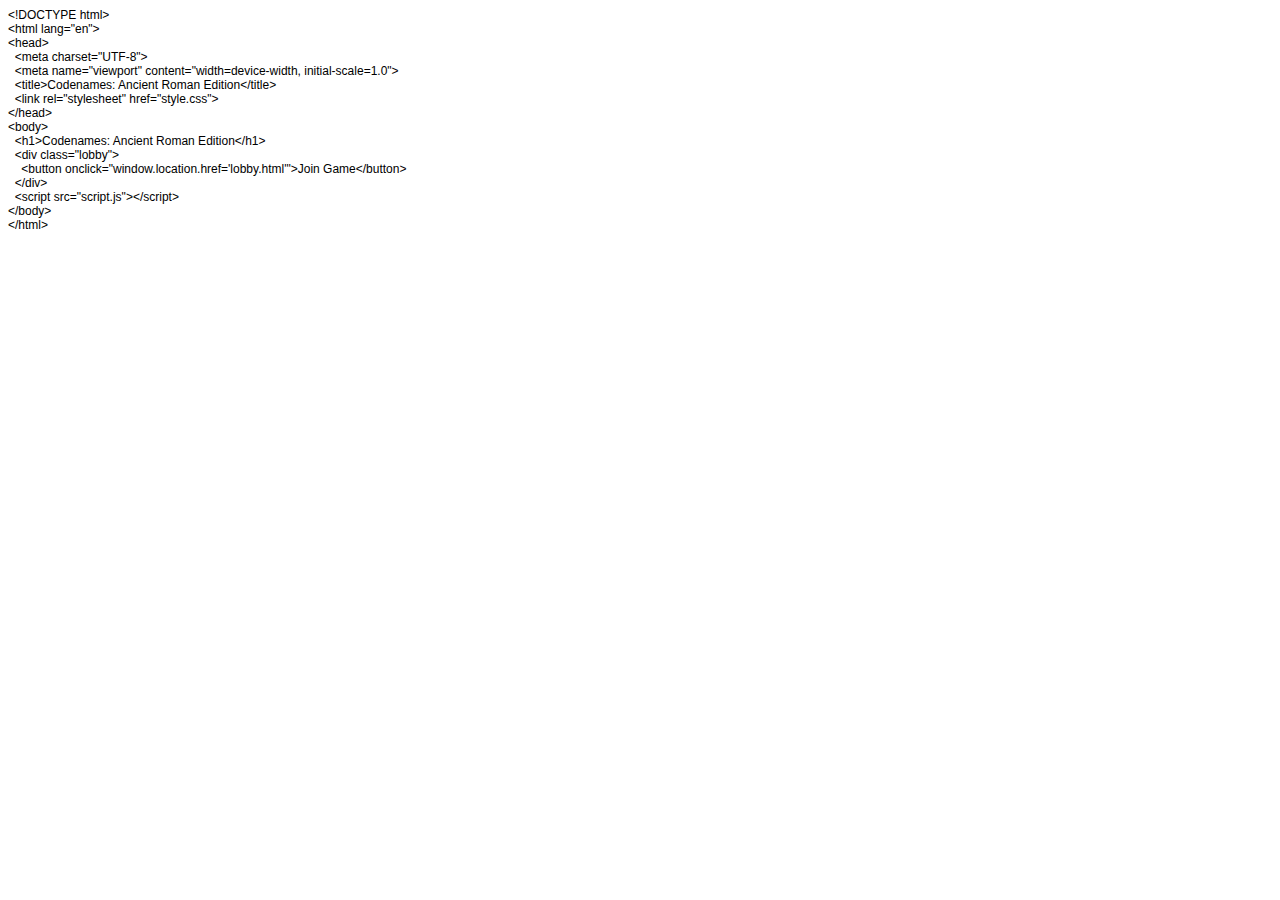
<file: index.html>
<!DOCTYPE html PUBLIC "-//W3C//DTD HTML 4.01//EN" "http://www.w3.org/TR/html4/strict.dtd">
<html>
<head>
  <meta http-equiv="Content-Type" content="text/html; charset=utf-8">
  <meta http-equiv="Content-Style-Type" content="text/css">
  <title></title>
  <meta name="Generator" content="Cocoa HTML Writer">
  <meta name="CocoaVersion" content="2575.3">
  <style type="text/css">
    p.p1 {margin: 0.0px 0.0px 0.0px 0.0px; font: 12.0px Helvetica}
  </style>
</head>
<body>
<p class="p1">&lt;!DOCTYPE html&gt;</p>
<p class="p1">&lt;html lang="en"&gt;</p>
<p class="p1">&lt;head&gt;</p>
<p class="p1"><span class="Apple-converted-space">  </span>&lt;meta charset="UTF-8"&gt;</p>
<p class="p1"><span class="Apple-converted-space">  </span>&lt;meta name="viewport" content="width=device-width, initial-scale=1.0"&gt;</p>
<p class="p1"><span class="Apple-converted-space">  </span>&lt;title&gt;Codenames: Ancient Roman Edition&lt;/title&gt;</p>
<p class="p1"><span class="Apple-converted-space">  </span>&lt;link rel="stylesheet" href="style.css"&gt;</p>
<p class="p1">&lt;/head&gt;</p>
<p class="p1">&lt;body&gt;</p>
<p class="p1"><span class="Apple-converted-space">  </span>&lt;h1&gt;Codenames: Ancient Roman Edition&lt;/h1&gt;</p>
<p class="p1"><span class="Apple-converted-space">  </span>&lt;div class="lobby"&gt;</p>
<p class="p1"><span class="Apple-converted-space">    </span>&lt;button onclick="window.location.href='lobby.html'"&gt;Join Game&lt;/button&gt;</p>
<p class="p1"><span class="Apple-converted-space">  </span>&lt;/div&gt;</p>
<p class="p1"><span class="Apple-converted-space">  </span>&lt;script src="script.js"&gt;&lt;/script&gt;</p>
<p class="p1">&lt;/body&gt;</p>
<p class="p1">&lt;/html&gt;</p>
</body>
</html>
</file>
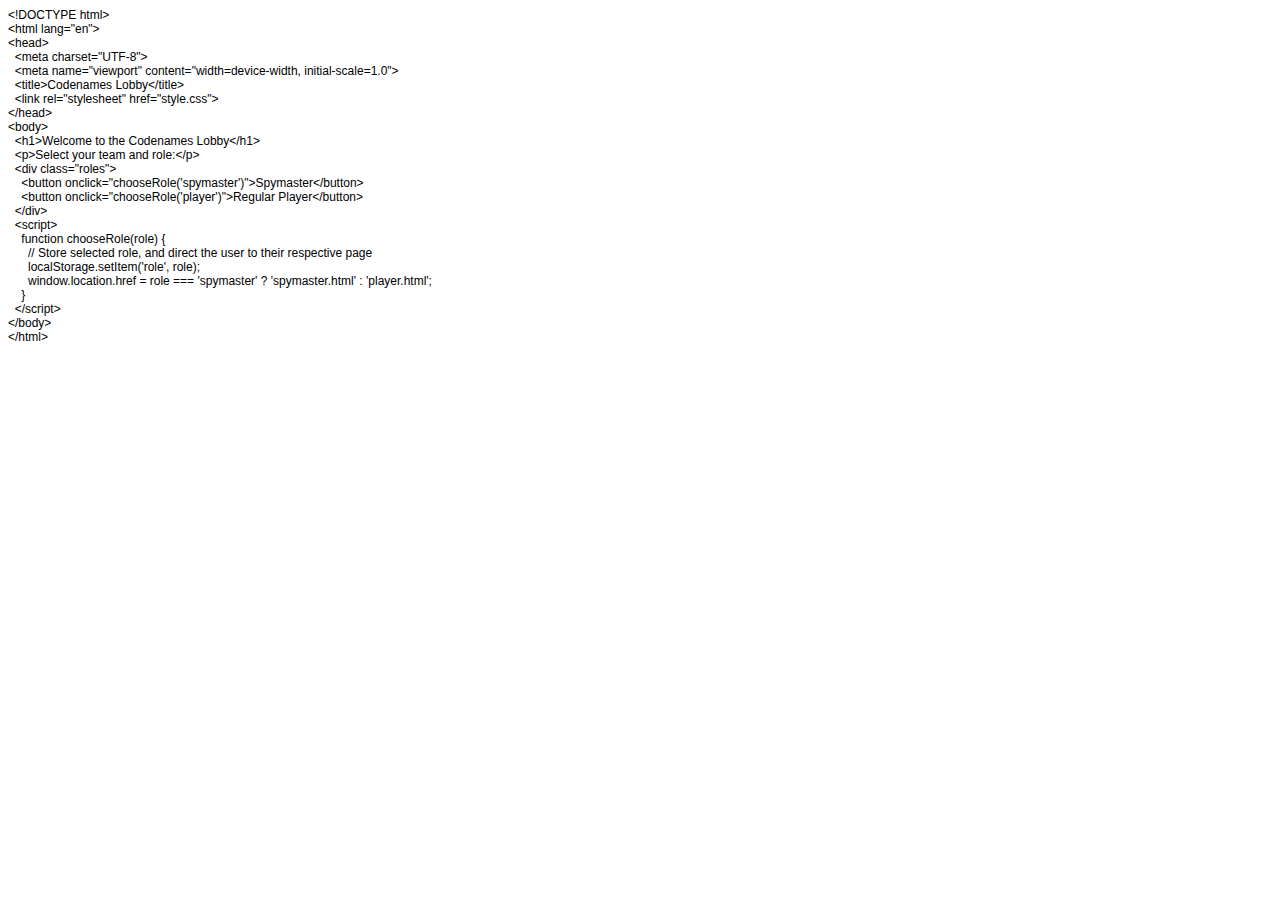
<file: lobby.html>
<!DOCTYPE html PUBLIC "-//W3C//DTD HTML 4.01//EN" "http://www.w3.org/TR/html4/strict.dtd">
<html>
<head>
  <meta http-equiv="Content-Type" content="text/html; charset=utf-8">
  <meta http-equiv="Content-Style-Type" content="text/css">
  <title></title>
  <meta name="Generator" content="Cocoa HTML Writer">
  <meta name="CocoaVersion" content="2575.3">
  <style type="text/css">
    p.p1 {margin: 0.0px 0.0px 0.0px 0.0px; font: 12.0px Helvetica}
  </style>
</head>
<body>
<p class="p1">&lt;!DOCTYPE html&gt;</p>
<p class="p1">&lt;html lang="en"&gt;</p>
<p class="p1">&lt;head&gt;</p>
<p class="p1"><span class="Apple-converted-space">  </span>&lt;meta charset="UTF-8"&gt;</p>
<p class="p1"><span class="Apple-converted-space">  </span>&lt;meta name="viewport" content="width=device-width, initial-scale=1.0"&gt;</p>
<p class="p1"><span class="Apple-converted-space">  </span>&lt;title&gt;Codenames Lobby&lt;/title&gt;</p>
<p class="p1"><span class="Apple-converted-space">  </span>&lt;link rel="stylesheet" href="style.css"&gt;</p>
<p class="p1">&lt;/head&gt;</p>
<p class="p1">&lt;body&gt;</p>
<p class="p1"><span class="Apple-converted-space">  </span>&lt;h1&gt;Welcome to the Codenames Lobby&lt;/h1&gt;</p>
<p class="p1"><span class="Apple-converted-space">  </span>&lt;p&gt;Select your team and role:&lt;/p&gt;</p>
<p class="p1"><span class="Apple-converted-space">  </span>&lt;div class="roles"&gt;</p>
<p class="p1"><span class="Apple-converted-space">    </span>&lt;button onclick="chooseRole('spymaster')"&gt;Spymaster&lt;/button&gt;</p>
<p class="p1"><span class="Apple-converted-space">    </span>&lt;button onclick="chooseRole('player')"&gt;Regular Player&lt;/button&gt;</p>
<p class="p1"><span class="Apple-converted-space">  </span>&lt;/div&gt;</p>
<p class="p1"><span class="Apple-converted-space">  </span>&lt;script&gt;</p>
<p class="p1"><span class="Apple-converted-space">    </span>function chooseRole(role) {</p>
<p class="p1"><span class="Apple-converted-space">      </span>// Store selected role, and direct the user to their respective page</p>
<p class="p1"><span class="Apple-converted-space">      </span>localStorage.setItem('role', role);</p>
<p class="p1"><span class="Apple-converted-space">      </span>window.location.href = role === 'spymaster' ? 'spymaster.html' : 'player.html';</p>
<p class="p1"><span class="Apple-converted-space">    </span>}</p>
<p class="p1"><span class="Apple-converted-space">  </span>&lt;/script&gt;</p>
<p class="p1">&lt;/body&gt;</p>
<p class="p1">&lt;/html&gt;</p>
</body>
</html>
</file>
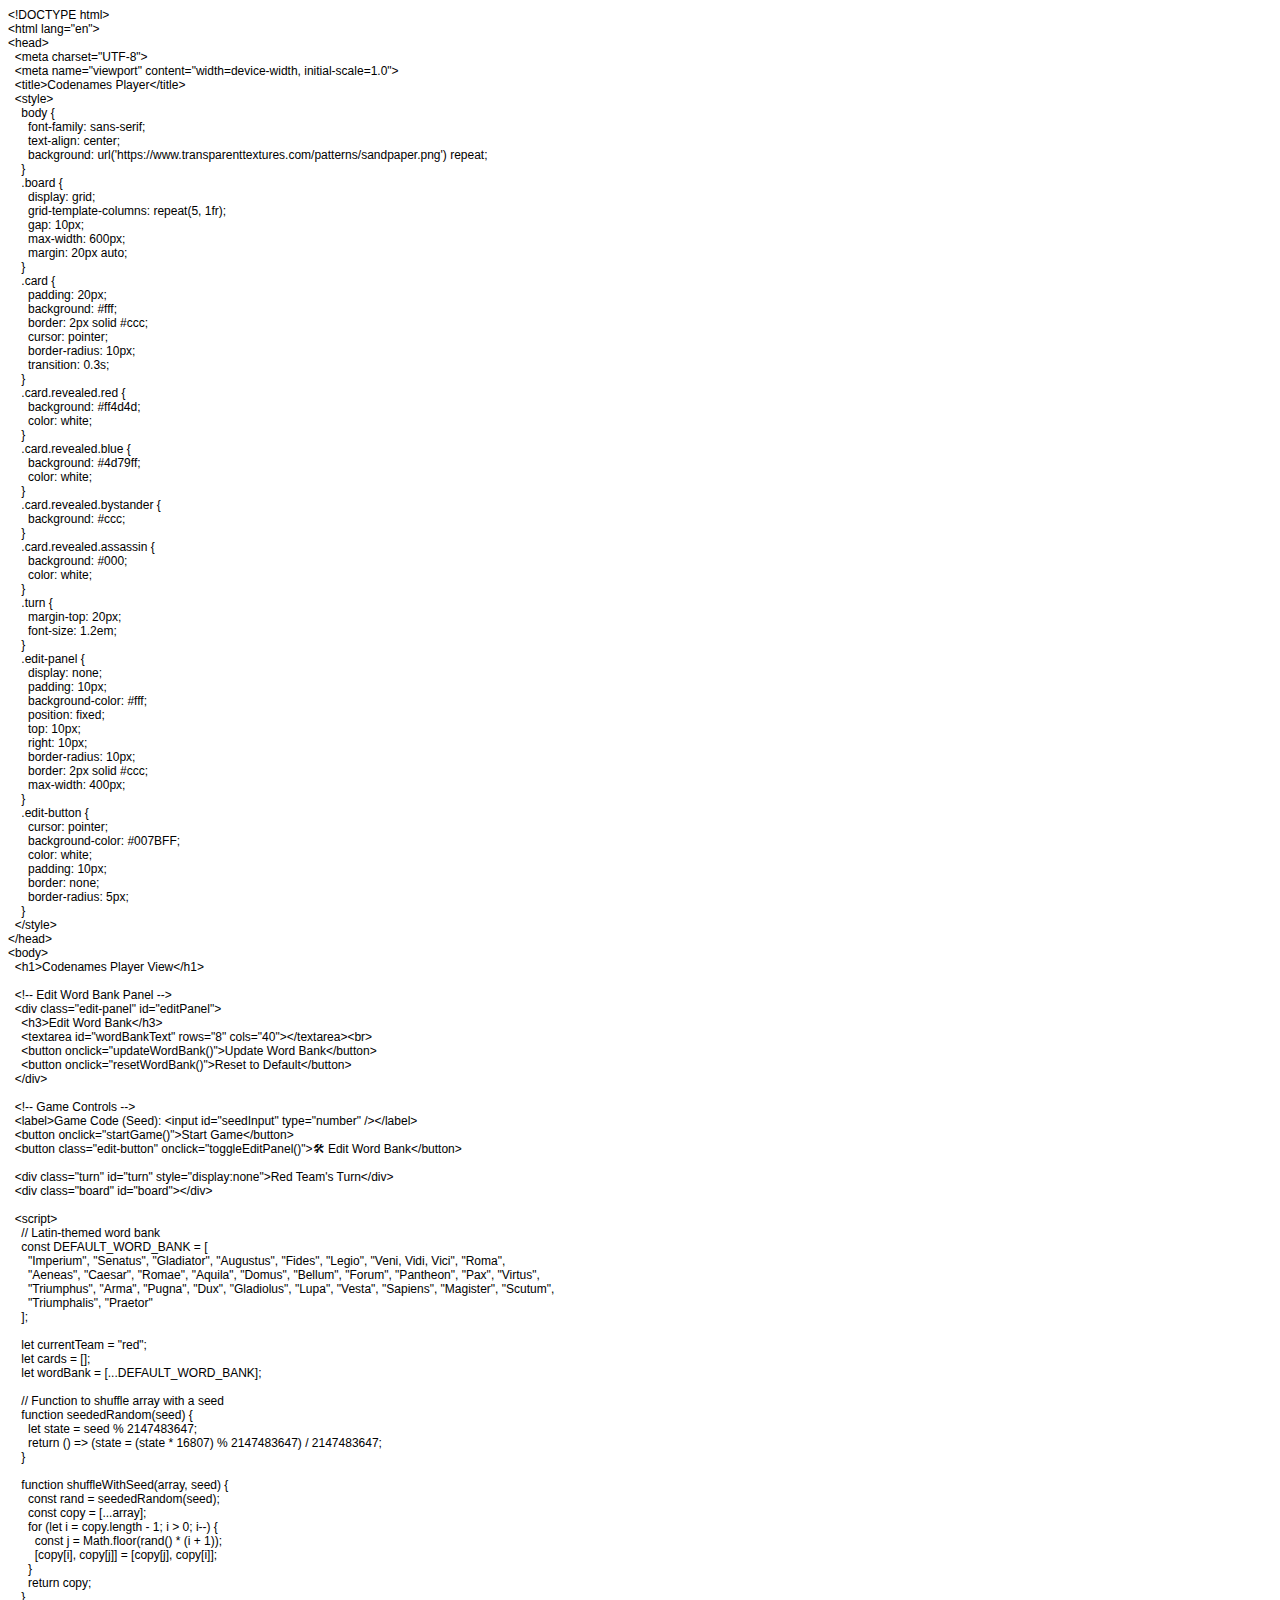
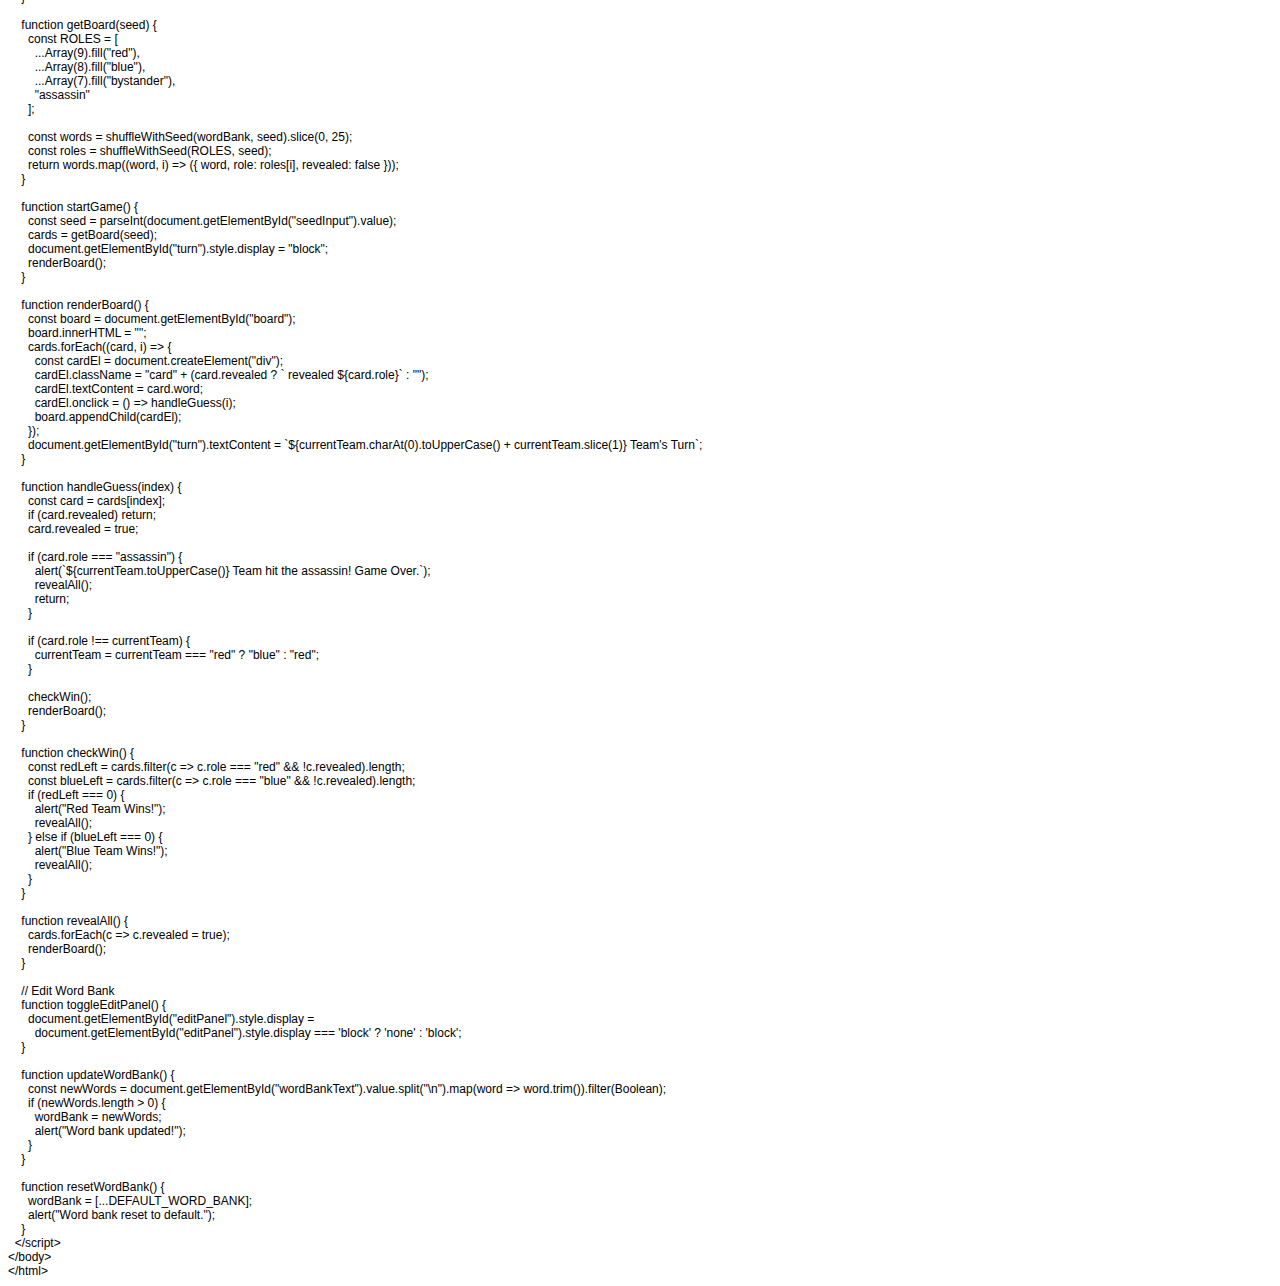
<file: player.html>
<!DOCTYPE html PUBLIC "-//W3C//DTD HTML 4.01//EN" "http://www.w3.org/TR/html4/strict.dtd">
<html>
<head>
  <meta http-equiv="Content-Type" content="text/html; charset=utf-8">
  <meta http-equiv="Content-Style-Type" content="text/css">
  <title></title>
  <meta name="Generator" content="Cocoa HTML Writer">
  <meta name="CocoaVersion" content="2575.3">
  <style type="text/css">
    p.p1 {margin: 0.0px 0.0px 0.0px 0.0px; font: 12.0px Helvetica}
    p.p2 {margin: 0.0px 0.0px 0.0px 0.0px; font: 12.0px Helvetica; min-height: 14.0px}
  </style>
</head>
<body>
<p class="p1">&lt;!DOCTYPE html&gt;</p>
<p class="p1">&lt;html lang="en"&gt;</p>
<p class="p1">&lt;head&gt;</p>
<p class="p1"><span class="Apple-converted-space">  </span>&lt;meta charset="UTF-8"&gt;</p>
<p class="p1"><span class="Apple-converted-space">  </span>&lt;meta name="viewport" content="width=device-width, initial-scale=1.0"&gt;</p>
<p class="p1"><span class="Apple-converted-space">  </span>&lt;title&gt;Codenames Player&lt;/title&gt;</p>
<p class="p1"><span class="Apple-converted-space">  </span>&lt;style&gt;</p>
<p class="p1"><span class="Apple-converted-space">    </span>body {</p>
<p class="p1"><span class="Apple-converted-space">      </span>font-family: sans-serif;</p>
<p class="p1"><span class="Apple-converted-space">      </span>text-align: center;</p>
<p class="p1"><span class="Apple-converted-space">      </span>background: url('https://www.transparenttextures.com/patterns/sandpaper.png') repeat;</p>
<p class="p1"><span class="Apple-converted-space">    </span>}</p>
<p class="p1"><span class="Apple-converted-space">    </span>.board {</p>
<p class="p1"><span class="Apple-converted-space">      </span>display: grid;</p>
<p class="p1"><span class="Apple-converted-space">      </span>grid-template-columns: repeat(5, 1fr);</p>
<p class="p1"><span class="Apple-converted-space">      </span>gap: 10px;</p>
<p class="p1"><span class="Apple-converted-space">      </span>max-width: 600px;</p>
<p class="p1"><span class="Apple-converted-space">      </span>margin: 20px auto;</p>
<p class="p1"><span class="Apple-converted-space">    </span>}</p>
<p class="p1"><span class="Apple-converted-space">    </span>.card {</p>
<p class="p1"><span class="Apple-converted-space">      </span>padding: 20px;</p>
<p class="p1"><span class="Apple-converted-space">      </span>background: #fff;</p>
<p class="p1"><span class="Apple-converted-space">      </span>border: 2px solid #ccc;</p>
<p class="p1"><span class="Apple-converted-space">      </span>cursor: pointer;</p>
<p class="p1"><span class="Apple-converted-space">      </span>border-radius: 10px;</p>
<p class="p1"><span class="Apple-converted-space">      </span>transition: 0.3s;</p>
<p class="p1"><span class="Apple-converted-space">    </span>}</p>
<p class="p1"><span class="Apple-converted-space">    </span>.card.revealed.red {</p>
<p class="p1"><span class="Apple-converted-space">      </span>background: #ff4d4d;</p>
<p class="p1"><span class="Apple-converted-space">      </span>color: white;</p>
<p class="p1"><span class="Apple-converted-space">    </span>}</p>
<p class="p1"><span class="Apple-converted-space">    </span>.card.revealed.blue {</p>
<p class="p1"><span class="Apple-converted-space">      </span>background: #4d79ff;</p>
<p class="p1"><span class="Apple-converted-space">      </span>color: white;</p>
<p class="p1"><span class="Apple-converted-space">    </span>}</p>
<p class="p1"><span class="Apple-converted-space">    </span>.card.revealed.bystander {</p>
<p class="p1"><span class="Apple-converted-space">      </span>background: #ccc;</p>
<p class="p1"><span class="Apple-converted-space">    </span>}</p>
<p class="p1"><span class="Apple-converted-space">    </span>.card.revealed.assassin {</p>
<p class="p1"><span class="Apple-converted-space">      </span>background: #000;</p>
<p class="p1"><span class="Apple-converted-space">      </span>color: white;</p>
<p class="p1"><span class="Apple-converted-space">    </span>}</p>
<p class="p1"><span class="Apple-converted-space">    </span>.turn {</p>
<p class="p1"><span class="Apple-converted-space">      </span>margin-top: 20px;</p>
<p class="p1"><span class="Apple-converted-space">      </span>font-size: 1.2em;</p>
<p class="p1"><span class="Apple-converted-space">    </span>}</p>
<p class="p1"><span class="Apple-converted-space">    </span>.edit-panel {</p>
<p class="p1"><span class="Apple-converted-space">      </span>display: none;</p>
<p class="p1"><span class="Apple-converted-space">      </span>padding: 10px;</p>
<p class="p1"><span class="Apple-converted-space">      </span>background-color: #fff;</p>
<p class="p1"><span class="Apple-converted-space">      </span>position: fixed;</p>
<p class="p1"><span class="Apple-converted-space">      </span>top: 10px;</p>
<p class="p1"><span class="Apple-converted-space">      </span>right: 10px;</p>
<p class="p1"><span class="Apple-converted-space">      </span>border-radius: 10px;</p>
<p class="p1"><span class="Apple-converted-space">      </span>border: 2px solid #ccc;</p>
<p class="p1"><span class="Apple-converted-space">      </span>max-width: 400px;</p>
<p class="p1"><span class="Apple-converted-space">    </span>}</p>
<p class="p1"><span class="Apple-converted-space">    </span>.edit-button {</p>
<p class="p1"><span class="Apple-converted-space">      </span>cursor: pointer;</p>
<p class="p1"><span class="Apple-converted-space">      </span>background-color: #007BFF;</p>
<p class="p1"><span class="Apple-converted-space">      </span>color: white;</p>
<p class="p1"><span class="Apple-converted-space">      </span>padding: 10px;</p>
<p class="p1"><span class="Apple-converted-space">      </span>border: none;</p>
<p class="p1"><span class="Apple-converted-space">      </span>border-radius: 5px;</p>
<p class="p1"><span class="Apple-converted-space">    </span>}</p>
<p class="p1"><span class="Apple-converted-space">  </span>&lt;/style&gt;</p>
<p class="p1">&lt;/head&gt;</p>
<p class="p1">&lt;body&gt;</p>
<p class="p1"><span class="Apple-converted-space">  </span>&lt;h1&gt;Codenames Player View&lt;/h1&gt;</p>
<p class="p2"><span class="Apple-converted-space">  </span></p>
<p class="p1"><span class="Apple-converted-space">  </span>&lt;!-- Edit Word Bank Panel --&gt;</p>
<p class="p1"><span class="Apple-converted-space">  </span>&lt;div class="edit-panel" id="editPanel"&gt;</p>
<p class="p1"><span class="Apple-converted-space">    </span>&lt;h3&gt;Edit Word Bank&lt;/h3&gt;</p>
<p class="p1"><span class="Apple-converted-space">    </span>&lt;textarea id="wordBankText" rows="8" cols="40"&gt;&lt;/textarea&gt;&lt;br&gt;</p>
<p class="p1"><span class="Apple-converted-space">    </span>&lt;button onclick="updateWordBank()"&gt;Update Word Bank&lt;/button&gt;</p>
<p class="p1"><span class="Apple-converted-space">    </span>&lt;button onclick="resetWordBank()"&gt;Reset to Default&lt;/button&gt;</p>
<p class="p1"><span class="Apple-converted-space">  </span>&lt;/div&gt;</p>
<p class="p2"><br></p>
<p class="p1"><span class="Apple-converted-space">  </span>&lt;!-- Game Controls --&gt;</p>
<p class="p1"><span class="Apple-converted-space">  </span>&lt;label&gt;Game Code (Seed): &lt;input id="seedInput" type="number" /&gt;&lt;/label&gt;</p>
<p class="p1"><span class="Apple-converted-space">  </span>&lt;button onclick="startGame()"&gt;Start Game&lt;/button&gt;</p>
<p class="p1"><span class="Apple-converted-space">  </span>&lt;button class="edit-button" onclick="toggleEditPanel()"&gt;🛠 Edit Word Bank&lt;/button&gt;</p>
<p class="p2"><br></p>
<p class="p1"><span class="Apple-converted-space">  </span>&lt;div class="turn" id="turn" style="display:none"&gt;Red Team's Turn&lt;/div&gt;</p>
<p class="p1"><span class="Apple-converted-space">  </span>&lt;div class="board" id="board"&gt;&lt;/div&gt;</p>
<p class="p2"><br></p>
<p class="p1"><span class="Apple-converted-space">  </span>&lt;script&gt;</p>
<p class="p1"><span class="Apple-converted-space">    </span>// Latin-themed word bank</p>
<p class="p1"><span class="Apple-converted-space">    </span>const DEFAULT_WORD_BANK = [</p>
<p class="p1"><span class="Apple-converted-space">      </span>"Imperium", "Senatus", "Gladiator", "Augustus", "Fides", "Legio", "Veni, Vidi, Vici", "Roma",</p>
<p class="p1"><span class="Apple-converted-space">      </span>"Aeneas", "Caesar", "Romae", "Aquila", "Domus", "Bellum", "Forum", "Pantheon", "Pax", "Virtus",</p>
<p class="p1"><span class="Apple-converted-space">      </span>"Triumphus", "Arma", "Pugna", "Dux", "Gladiolus", "Lupa", "Vesta", "Sapiens", "Magister", "Scutum",</p>
<p class="p1"><span class="Apple-converted-space">      </span>"Triumphalis", "Praetor"</p>
<p class="p1"><span class="Apple-converted-space">    </span>];</p>
<p class="p2"><br></p>
<p class="p1"><span class="Apple-converted-space">    </span>let currentTeam = "red";</p>
<p class="p1"><span class="Apple-converted-space">    </span>let cards = [];</p>
<p class="p1"><span class="Apple-converted-space">    </span>let wordBank = [...DEFAULT_WORD_BANK];</p>
<p class="p2"><br></p>
<p class="p1"><span class="Apple-converted-space">    </span>// Function to shuffle array with a seed</p>
<p class="p1"><span class="Apple-converted-space">    </span>function seededRandom(seed) {</p>
<p class="p1"><span class="Apple-converted-space">      </span>let state = seed % 2147483647;</p>
<p class="p1"><span class="Apple-converted-space">      </span>return () =&gt; (state = (state * 16807) % 2147483647) / 2147483647;</p>
<p class="p1"><span class="Apple-converted-space">    </span>}</p>
<p class="p2"><br></p>
<p class="p1"><span class="Apple-converted-space">    </span>function shuffleWithSeed(array, seed) {</p>
<p class="p1"><span class="Apple-converted-space">      </span>const rand = seededRandom(seed);</p>
<p class="p1"><span class="Apple-converted-space">      </span>const copy = [...array];</p>
<p class="p1"><span class="Apple-converted-space">      </span>for (let i = copy.length - 1; i &gt; 0; i--) {</p>
<p class="p1"><span class="Apple-converted-space">        </span>const j = Math.floor(rand() * (i + 1));</p>
<p class="p1"><span class="Apple-converted-space">        </span>[copy[i], copy[j]] = [copy[j], copy[i]];</p>
<p class="p1"><span class="Apple-converted-space">      </span>}</p>
<p class="p1"><span class="Apple-converted-space">      </span>return copy;</p>
<p class="p1"><span class="Apple-converted-space">    </span>}</p>
<p class="p2"><br></p>
<p class="p1"><span class="Apple-converted-space">    </span>function getBoard(seed) {</p>
<p class="p1"><span class="Apple-converted-space">      </span>const ROLES = [</p>
<p class="p1"><span class="Apple-converted-space">        </span>...Array(9).fill("red"),</p>
<p class="p1"><span class="Apple-converted-space">        </span>...Array(8).fill("blue"),</p>
<p class="p1"><span class="Apple-converted-space">        </span>...Array(7).fill("bystander"),</p>
<p class="p1"><span class="Apple-converted-space">        </span>"assassin"</p>
<p class="p1"><span class="Apple-converted-space">      </span>];</p>
<p class="p2"><br></p>
<p class="p1"><span class="Apple-converted-space">      </span>const words = shuffleWithSeed(wordBank, seed).slice(0, 25);</p>
<p class="p1"><span class="Apple-converted-space">      </span>const roles = shuffleWithSeed(ROLES, seed);</p>
<p class="p1"><span class="Apple-converted-space">      </span>return words.map((word, i) =&gt; ({ word, role: roles[i], revealed: false }));</p>
<p class="p1"><span class="Apple-converted-space">    </span>}</p>
<p class="p2"><br></p>
<p class="p1"><span class="Apple-converted-space">    </span>function startGame() {</p>
<p class="p1"><span class="Apple-converted-space">      </span>const seed = parseInt(document.getElementById("seedInput").value);</p>
<p class="p1"><span class="Apple-converted-space">      </span>cards = getBoard(seed);</p>
<p class="p1"><span class="Apple-converted-space">      </span>document.getElementById("turn").style.display = "block";</p>
<p class="p1"><span class="Apple-converted-space">      </span>renderBoard();</p>
<p class="p1"><span class="Apple-converted-space">    </span>}</p>
<p class="p2"><br></p>
<p class="p1"><span class="Apple-converted-space">    </span>function renderBoard() {</p>
<p class="p1"><span class="Apple-converted-space">      </span>const board = document.getElementById("board");</p>
<p class="p1"><span class="Apple-converted-space">      </span>board.innerHTML = "";</p>
<p class="p1"><span class="Apple-converted-space">      </span>cards.forEach((card, i) =&gt; {</p>
<p class="p1"><span class="Apple-converted-space">        </span>const cardEl = document.createElement("div");</p>
<p class="p1"><span class="Apple-converted-space">        </span>cardEl.className = "card" + (card.revealed ? ` revealed ${card.role}` : "");</p>
<p class="p1"><span class="Apple-converted-space">        </span>cardEl.textContent = card.word;</p>
<p class="p1"><span class="Apple-converted-space">        </span>cardEl.onclick = () =&gt; handleGuess(i);</p>
<p class="p1"><span class="Apple-converted-space">        </span>board.appendChild(cardEl);</p>
<p class="p1"><span class="Apple-converted-space">      </span>});</p>
<p class="p1"><span class="Apple-converted-space">      </span>document.getElementById("turn").textContent = `${currentTeam.charAt(0).toUpperCase() + currentTeam.slice(1)} Team's Turn`;</p>
<p class="p1"><span class="Apple-converted-space">    </span>}</p>
<p class="p2"><br></p>
<p class="p1"><span class="Apple-converted-space">    </span>function handleGuess(index) {</p>
<p class="p1"><span class="Apple-converted-space">      </span>const card = cards[index];</p>
<p class="p1"><span class="Apple-converted-space">      </span>if (card.revealed) return;</p>
<p class="p1"><span class="Apple-converted-space">      </span>card.revealed = true;</p>
<p class="p2"><br></p>
<p class="p1"><span class="Apple-converted-space">      </span>if (card.role === "assassin") {</p>
<p class="p1"><span class="Apple-converted-space">        </span>alert(`${currentTeam.toUpperCase()} Team hit the assassin! Game Over.`);</p>
<p class="p1"><span class="Apple-converted-space">        </span>revealAll();</p>
<p class="p1"><span class="Apple-converted-space">        </span>return;</p>
<p class="p1"><span class="Apple-converted-space">      </span>}</p>
<p class="p2"><br></p>
<p class="p1"><span class="Apple-converted-space">      </span>if (card.role !== currentTeam) {</p>
<p class="p1"><span class="Apple-converted-space">        </span>currentTeam = currentTeam === "red" ? "blue" : "red";</p>
<p class="p1"><span class="Apple-converted-space">      </span>}</p>
<p class="p2"><br></p>
<p class="p1"><span class="Apple-converted-space">      </span>checkWin();</p>
<p class="p1"><span class="Apple-converted-space">      </span>renderBoard();</p>
<p class="p1"><span class="Apple-converted-space">    </span>}</p>
<p class="p2"><br></p>
<p class="p1"><span class="Apple-converted-space">    </span>function checkWin() {</p>
<p class="p1"><span class="Apple-converted-space">      </span>const redLeft = cards.filter(c =&gt; c.role === "red" &amp;&amp; !c.revealed).length;</p>
<p class="p1"><span class="Apple-converted-space">      </span>const blueLeft = cards.filter(c =&gt; c.role === "blue" &amp;&amp; !c.revealed).length;</p>
<p class="p1"><span class="Apple-converted-space">      </span>if (redLeft === 0) {</p>
<p class="p1"><span class="Apple-converted-space">        </span>alert("Red Team Wins!");</p>
<p class="p1"><span class="Apple-converted-space">        </span>revealAll();</p>
<p class="p1"><span class="Apple-converted-space">      </span>} else if (blueLeft === 0) {</p>
<p class="p1"><span class="Apple-converted-space">        </span>alert("Blue Team Wins!");</p>
<p class="p1"><span class="Apple-converted-space">        </span>revealAll();</p>
<p class="p1"><span class="Apple-converted-space">      </span>}</p>
<p class="p1"><span class="Apple-converted-space">    </span>}</p>
<p class="p2"><br></p>
<p class="p1"><span class="Apple-converted-space">    </span>function revealAll() {</p>
<p class="p1"><span class="Apple-converted-space">      </span>cards.forEach(c =&gt; c.revealed = true);</p>
<p class="p1"><span class="Apple-converted-space">      </span>renderBoard();</p>
<p class="p1"><span class="Apple-converted-space">    </span>}</p>
<p class="p2"><br></p>
<p class="p1"><span class="Apple-converted-space">    </span>// Edit Word Bank</p>
<p class="p1"><span class="Apple-converted-space">    </span>function toggleEditPanel() {</p>
<p class="p1"><span class="Apple-converted-space">      </span>document.getElementById("editPanel").style.display =<span class="Apple-converted-space"> </span></p>
<p class="p1"><span class="Apple-converted-space">        </span>document.getElementById("editPanel").style.display === 'block' ? 'none' : 'block';</p>
<p class="p1"><span class="Apple-converted-space">    </span>}</p>
<p class="p2"><br></p>
<p class="p1"><span class="Apple-converted-space">    </span>function updateWordBank() {</p>
<p class="p1"><span class="Apple-converted-space">      </span>const newWords = document.getElementById("wordBankText").value.split("\n").map(word =&gt; word.trim()).filter(Boolean);</p>
<p class="p1"><span class="Apple-converted-space">      </span>if (newWords.length &gt; 0) {</p>
<p class="p1"><span class="Apple-converted-space">        </span>wordBank = newWords;</p>
<p class="p1"><span class="Apple-converted-space">        </span>alert("Word bank updated!");</p>
<p class="p1"><span class="Apple-converted-space">      </span>}</p>
<p class="p1"><span class="Apple-converted-space">    </span>}</p>
<p class="p2"><br></p>
<p class="p1"><span class="Apple-converted-space">    </span>function resetWordBank() {</p>
<p class="p1"><span class="Apple-converted-space">      </span>wordBank = [...DEFAULT_WORD_BANK];</p>
<p class="p1"><span class="Apple-converted-space">      </span>alert("Word bank reset to default.");</p>
<p class="p1"><span class="Apple-converted-space">    </span>}</p>
<p class="p1"><span class="Apple-converted-space">  </span>&lt;/script&gt;</p>
<p class="p1">&lt;/body&gt;</p>
<p class="p1">&lt;/html&gt;</p>
</body>
</html>
</file>
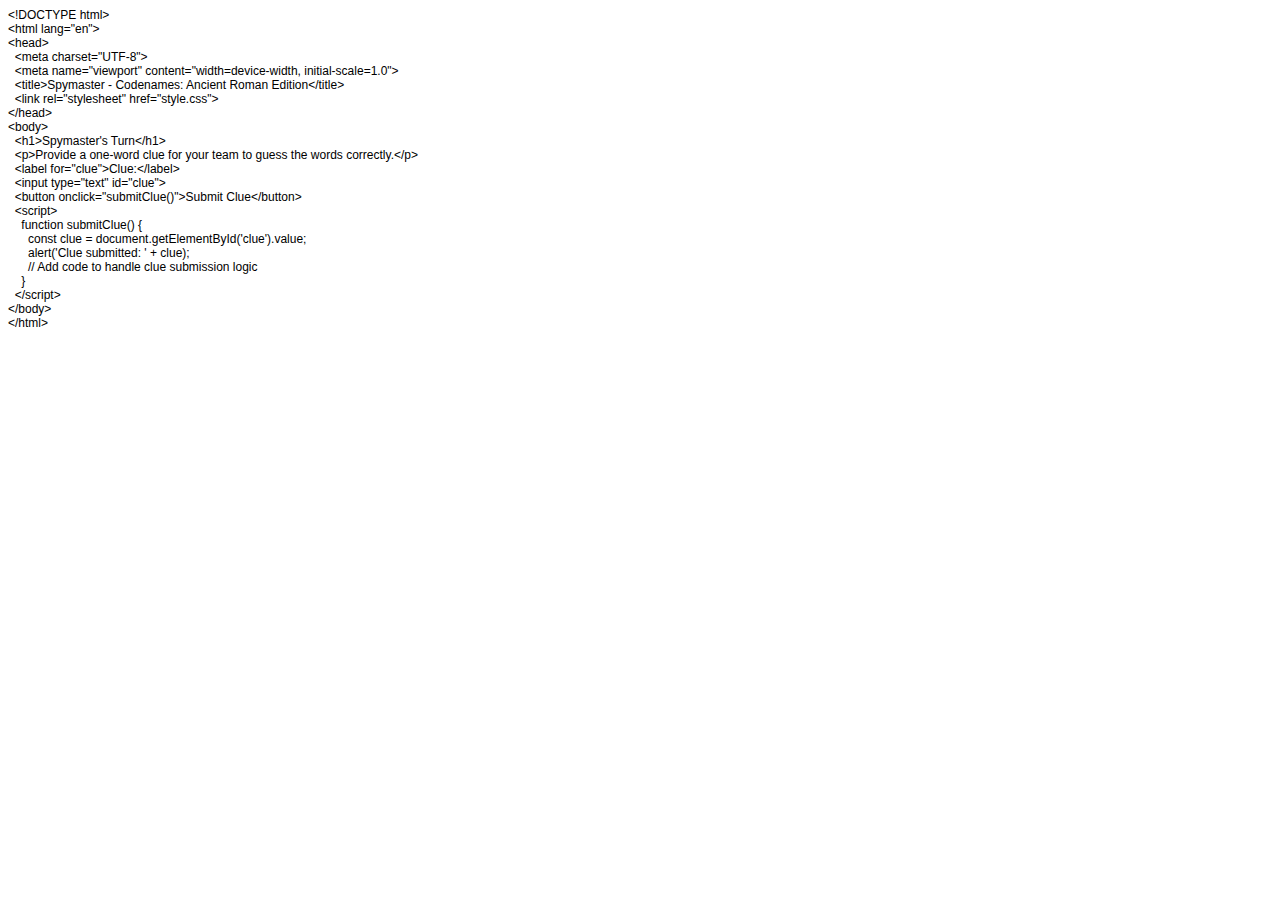
<file: spymaster.html>
<!DOCTYPE html PUBLIC "-//W3C//DTD HTML 4.01//EN" "http://www.w3.org/TR/html4/strict.dtd">
<html>
<head>
  <meta http-equiv="Content-Type" content="text/html; charset=utf-8">
  <meta http-equiv="Content-Style-Type" content="text/css">
  <title></title>
  <meta name="Generator" content="Cocoa HTML Writer">
  <meta name="CocoaVersion" content="2575.3">
  <style type="text/css">
    p.p1 {margin: 0.0px 0.0px 0.0px 0.0px; font: 12.0px Helvetica}
  </style>
</head>
<body>
<p class="p1">&lt;!DOCTYPE html&gt;</p>
<p class="p1">&lt;html lang="en"&gt;</p>
<p class="p1">&lt;head&gt;</p>
<p class="p1"><span class="Apple-converted-space">  </span>&lt;meta charset="UTF-8"&gt;</p>
<p class="p1"><span class="Apple-converted-space">  </span>&lt;meta name="viewport" content="width=device-width, initial-scale=1.0"&gt;</p>
<p class="p1"><span class="Apple-converted-space">  </span>&lt;title&gt;Spymaster - Codenames: Ancient Roman Edition&lt;/title&gt;</p>
<p class="p1"><span class="Apple-converted-space">  </span>&lt;link rel="stylesheet" href="style.css"&gt;</p>
<p class="p1">&lt;/head&gt;</p>
<p class="p1">&lt;body&gt;</p>
<p class="p1"><span class="Apple-converted-space">  </span>&lt;h1&gt;Spymaster's Turn&lt;/h1&gt;</p>
<p class="p1"><span class="Apple-converted-space">  </span>&lt;p&gt;Provide a one-word clue for your team to guess the words correctly.&lt;/p&gt;</p>
<p class="p1"><span class="Apple-converted-space">  </span>&lt;label for="clue"&gt;Clue:&lt;/label&gt;</p>
<p class="p1"><span class="Apple-converted-space">  </span>&lt;input type="text" id="clue"&gt;</p>
<p class="p1"><span class="Apple-converted-space">  </span>&lt;button onclick="submitClue()"&gt;Submit Clue&lt;/button&gt;</p>
<p class="p1"><span class="Apple-converted-space">  </span>&lt;script&gt;</p>
<p class="p1"><span class="Apple-converted-space">    </span>function submitClue() {</p>
<p class="p1"><span class="Apple-converted-space">      </span>const clue = document.getElementById('clue').value;</p>
<p class="p1"><span class="Apple-converted-space">      </span>alert('Clue submitted: ' + clue);</p>
<p class="p1"><span class="Apple-converted-space">      </span>// Add code to handle clue submission logic</p>
<p class="p1"><span class="Apple-converted-space">    </span>}</p>
<p class="p1"><span class="Apple-converted-space">  </span>&lt;/script&gt;</p>
<p class="p1">&lt;/body&gt;</p>
<p class="p1">&lt;/html&gt;</p>
</body>
</html>
</file>
